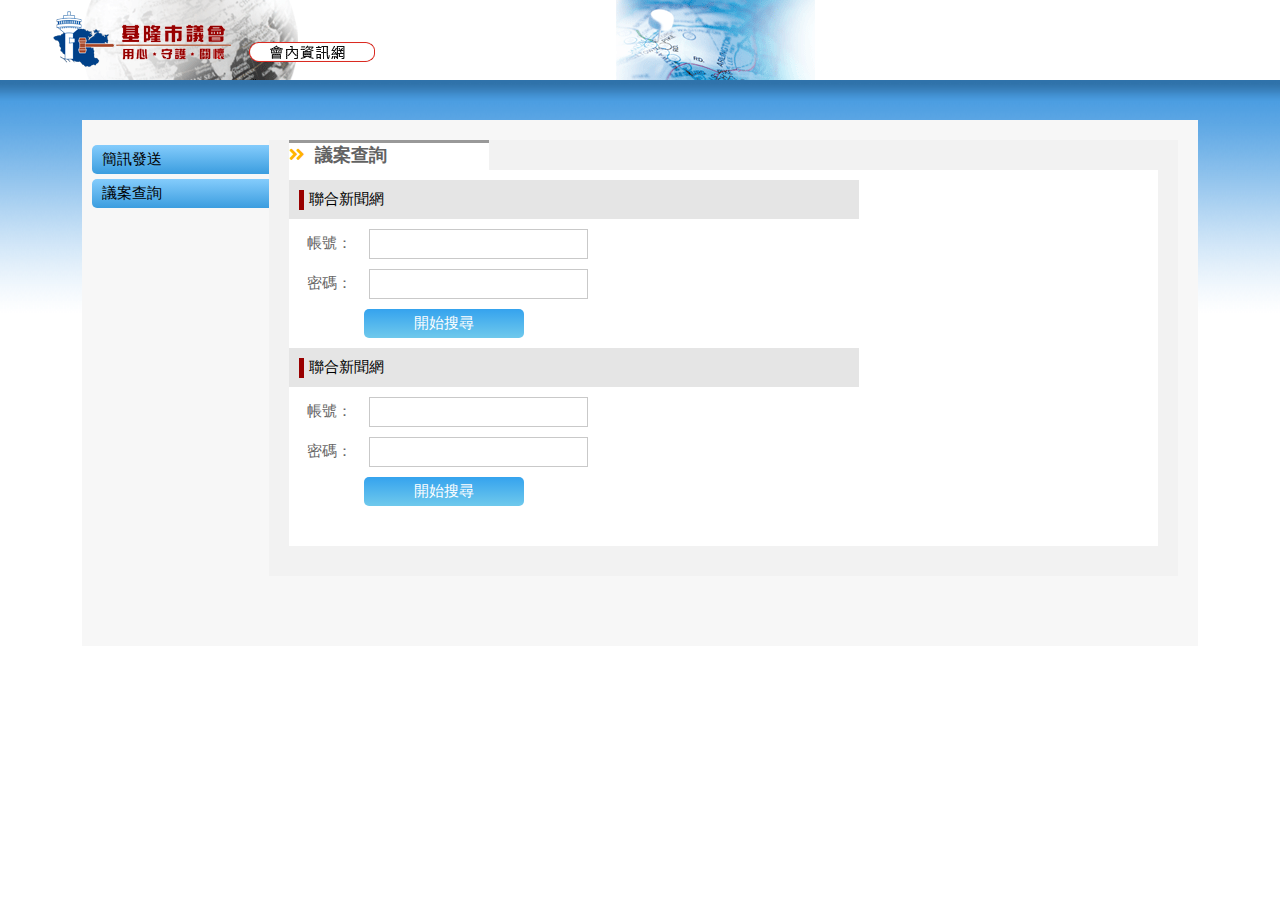
<file: index.html>
<!DOCTYPE html>
<head>
<meta charset="UTF-8">
<TITLE>基隆市議會會內資訊網</TITLE>
<link href="style.css" rel="stylesheet" type="text/css">
<link href="fontawesome/css/all.css" rel="stylesheet">

</head>
<body>
<div id="containe">

<div id="header"><img src="images/logo.png" class="logo"></div>

<div id="wrap">
<div id="bd">
<div id="index_left">
	<div class="menu">
    	<ul class="nav">
        	<li><a href="#">簡訊發送</a>

                
            </li>
            <li><a href="#">議案查詢</a>
            
            </li>
        </ul>
 
    </div>
    

</div>

<div id="index_content">
  <div class="content_area">
  	<div class="tb">
        <div class="ct_head">
            <div class="ct_head_title"><i class="fas fa-angle-double-right"></i>議案查詢</div>
         </div>
         <div class="news_log">
            <div class="news_log_title"><div class="square"></div>聯合新聞網</div>
            <div class="tb-line">
                <div class="tb-head">帳號：</div>
                <div class=""><input name="帳號" type="text"></div>
             </div>
              <div class="tb-line">
                <div class="tb-head">密碼：</div>
                <div class=""><input name="密碼" type="text"></div>
             </div>
            <div class="tb-bt">
                開始搜尋
            </div>
         </div>
          <div class="news_log">
            <div class="news_log_title"><div class="square"></div>聯合新聞網</div>
            <div class="tb-line">
                <div class="tb-head">帳號：</div>
                <div class=""><input name="帳號" type="text"></div>
             </div>
              <div class="tb-line">
                <div class="tb-head">密碼：</div>
                <div class=""><input name="密碼" type="text"></div>
             </div>
            <div class="tb-bt">
                開始搜尋
            </div>
         </div>
     </div>
  </div>

</div>
 
<div class="clearboth"></div>


</div>
</div>

</div>
</body>
</file>
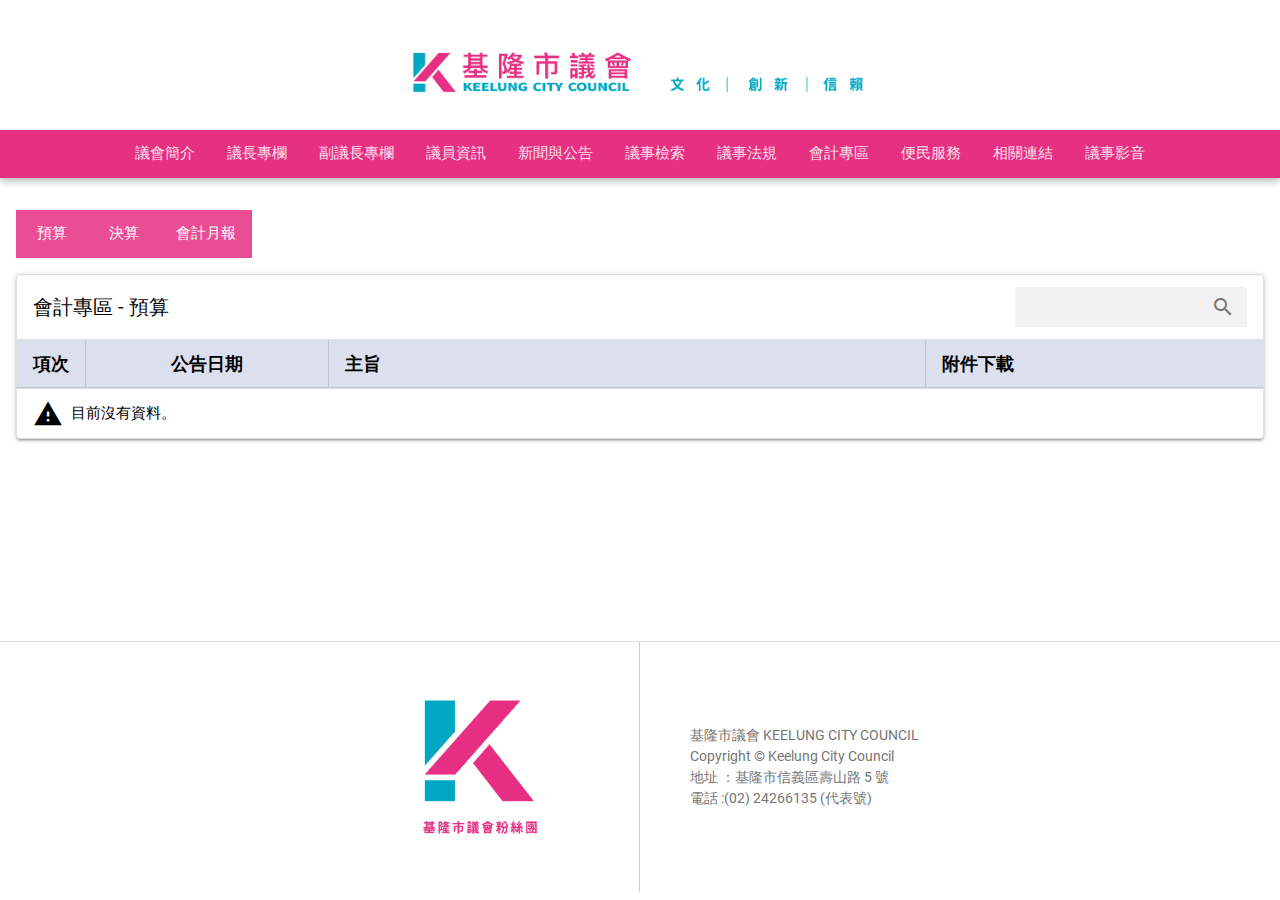
<file: acc/index.html>
<!DOCTYPE html><html><head><title>基隆市議會全球資訊網</title><meta charset=utf-8><meta name=description content=基隆市議會全球資訊網><meta name=format-detection content="telephone=no"><meta name=msapplication-tap-highlight content=no><meta name=viewport content="user-scalable=no,initial-scale=1,maximum-scale=1,minimum-scale=1,width=device-width"><link rel=icon type=image/png sizes=128x128 href=images/kmcico.png><link rel=icon type=image/png sizes=96x96 href=images/kmcico.png><link rel=icon type=image/png sizes=32x32 href=images/kmcico.png><link rel=icon type=image/png sizes=16x16 href=images/kmcico.png><link rel=icon type=image/ico href=favicon.ico><link href=css/vendor.02754c0e.css rel=stylesheet><link href=css/app.d867a379.css rel=stylesheet></head><body><div id=q-app></div><script src=js/vendor.87f13038.js></script><script src=js/app.136ea8ec.js></script></body></html>
</file>
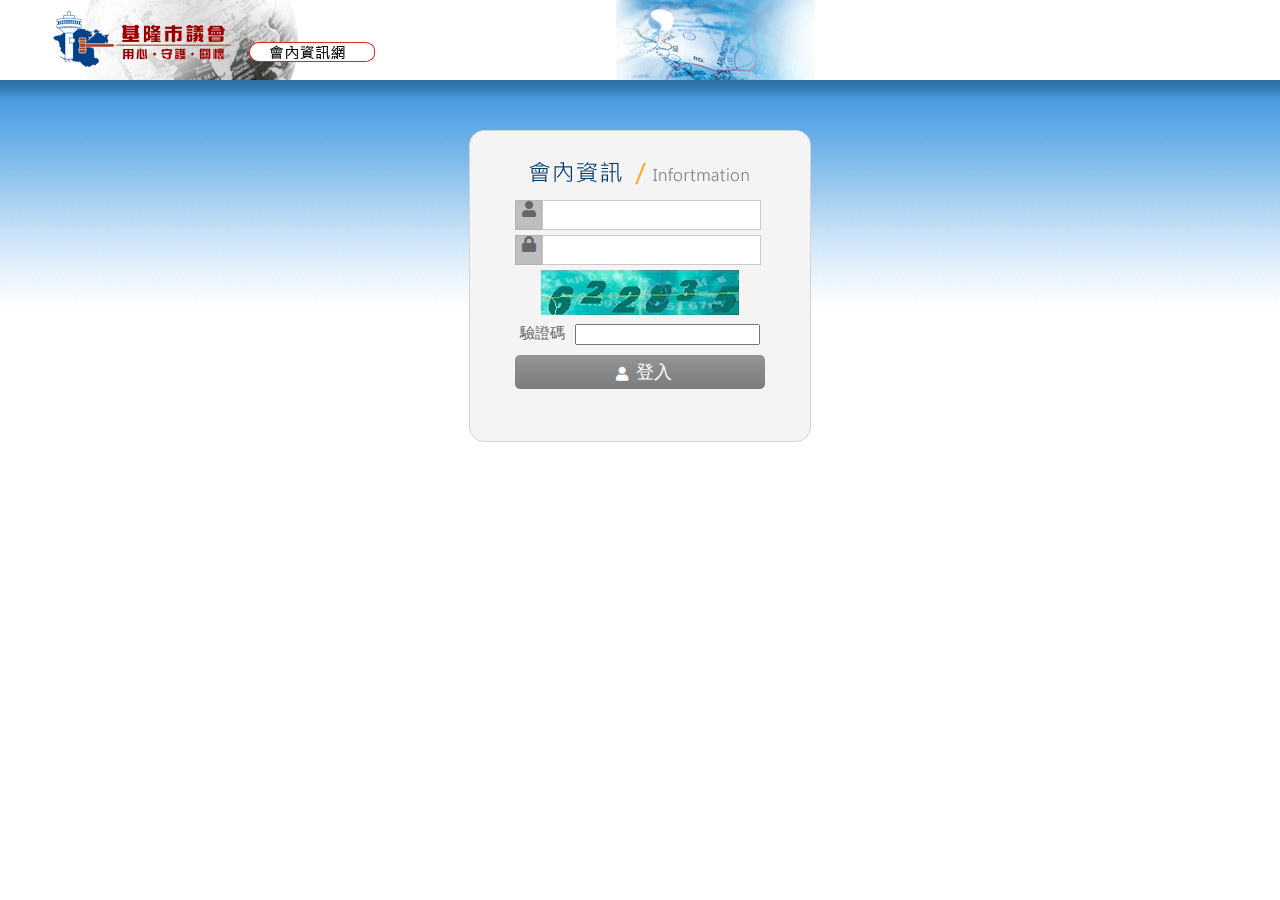
<file: login.html>
<!DOCTYPE html>
<head>
<meta charset="UTF-8">
<TITLE>基隆市議會會內資訊網</TITLE>
<link href="style.css" rel="stylesheet" type="text/css">
<link href="fontawesome/css/all.css" rel="stylesheet">

</head>
<body>
<div id="containe">

<div id="header"><img src="images/logo.png" class="logo"></div>

<div id="wrap">

<div id="content_log">
  <div class="log">
      <div align="center"><img src="images/log-title.png"></div>
	  <div class="form-line">
            <div class="log-headicon"><i class="fas fa-user"></i></div>
            <div class=""><input name="帳號" type="text"></div>
            
       </div>
      <div class="clearboth"></div>
      
      
      <div class="form-line">
            <div class="log-headicon"><i class="fas fa-lock"></i></div>
            <div class=""><input name="密碼" type="text"></div>    
             
      </div>
      <div class="clearboth"></div>
      <div><img src="images/ver.gif"></div>
      	  <div class="verification ">
            <div class="">驗證碼</div>
            <div class=""><input name="帳號" type="text"></div>
       </div>
       <div class="clearboth"></div>
       <div class="log-bt">
       <i class="fas fa-user"></i>登入
       </div>
  </div>

</div>
 <div class="clearboth"></div>



</div>

</div>
</body>
</file>
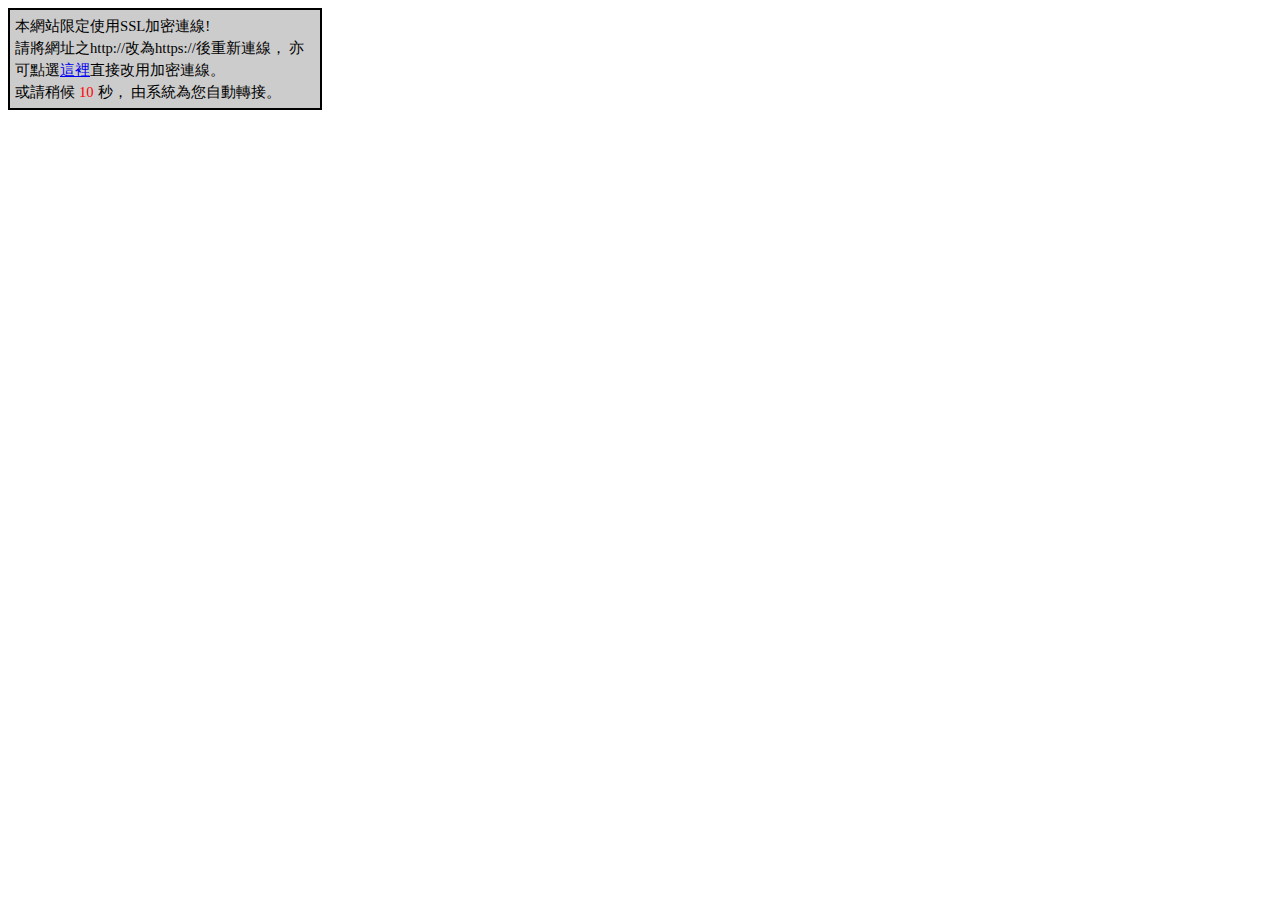
<file: inc/toSSL.html>
﻿<html><head><title>網頁需要安全連線</title>
<script type="text/javascript">
function showMsg() {
    var cnt = 10;
    var sslUrl = location.href.replace(/^http/i, "https");
    document.getElementById("lnkSSL").href = sslUrl;
    setInterval(function() {
        if (--cnt >= 0)
            document.getElementById("spnCountDown").innerHTML = cnt;
        else
            location.href = sslUrl;
    }, 1000);
}
</script>
<style type="text/css">
div 
{ 
    background-color: #cccccc; border: 2px solid black; 
    padding: 5px; width: 300px; line-height: 150%;
    font-size: 11pt;
}
#spnCountDown { color: red; padding: 4px; }
</style>
</head>
<body onload="showMsg();">
<div>
本網站限定使用SSL加密連線!<br />
請將網址之http://改為https://後重新連線，
亦可點選<a id="lnkSSL">這裡</a>直接改用加密連線。<br />
或請稍候<span id="spnCountDown">10</span>秒，
由系統為您自動轉接。
</div>
</body></html>
</file>
<file: style.css>
@charset "utf-8";
/* CSS Document */
body ,html{ margin: 0; padding: 0; height: 100%; border:none;font-family:Microsoft JhengHei,, 微軟正黑體, Arial,serif;background:#fff;color:#666;font-size:15px;}
#containe{width:100%;height:100%;
	margin:0px;
	padding:0px;
	}
.clearboth{clear:both;}
#header{
	background:url(images/header-bg.gif)top left #fff no-repeat;
	height:80px;
	width:100%;}
.logo{margin:10px 30px ;}

/*******login*******/
.log{background:#f4f4f4;border-radius:15px;width:300px;height:270px;margin:30px auto;border:solid 1px #d3d3d3;padding:20px;text-align:center;}
.log>div{margin:5px auto;}
.form-line{height:30px;vertical-align:middle;text-align:center;width:250px;}
.form-line div{float:left;}
.form-line input{line-height:26px;padding-left:5px;;border:solid 1px #c9c9c9;width:210px;}
.log-headicon{width:25px;height:28px !important;font-size:16px;text-align: center;background:#bebebe;border:solid 1px #b3b3b3;}
.verification{width:250px;}
.verification div{float:left;margin:0px 5px;}
.log-bt{font-size:18px;color:#FFF;padding:5px;margin:15px auto !important;text-align:center;border-radius:5px;background: linear-gradient(to bottom, #959595,  #7b7b7b);width:240px;}
.log-bt i{font-size:14px;vertical-align:middle;margin:0px 8px;}
/*****index********/
#wrap{margin:0px;padding:20px 20px;background:url(images/body-bg.gif)top left #fff repeat-x;}
#bd{width:90%;margin:20px auto;background:#f7f7f7;padding-bottom:30px;}

#index_left{width:15%;float:left; box-sizing: border-box;}
#content_log{margin:0px auto;float:left;width: 100%;}
#index_content{margin:0px;float:left;padding:20px; box-sizing: border-box;width:85%; }

.menu{width:200px;padding:20px 10px;}
.menu a{color:#000000;text-decoration:none;}
.menu a:hover{color:#0151f5;}
.nav{border-radius:5px;font-size:15px;padding:10px 10px;margin:5px 0px;} 
.nav li{diaplsy:block;margin:5px 0px;padding:5px 30px 5px 10px;background: linear-gradient(to bottom, #84ccfc,  #3b9ddf);border-radius:5px;width:150px;}
#index_left ul{list-style:none;margin:0px;padding:0px;}
.content_area{width:100%;margin-bottom: 20px;padding:0px 20px 30px 20px;box-sizing: border-box;background: #f2f2f2;}
.ct_head{height:30px;width:100%;background: #f2f2f2;}
.ct_head_title{height:30px;color:#626262;font-size:18px;font-weight:bold;background:#fff;width:200px;border-top:solid 3px #999;}
.ct_head_title i{color:#ffb400;padding-right:10px;}
.news_log{width:100%;}
.news_log>div{margin:10px 0px;}
.news_log_title{background:#e5e5e5;width:550px;padding:10px;color:#000;font-size:15px;}
.square{background:#900;float:left;width:5px;height:20px;margin-right:5px;}
.tb{background: #fff;padding-bottom:30px;}
.tb-line{height:30px;vertical-align:middle;text-align:center;}
.tb-line div{float:left;}
.tb-line input{line-height:26px;padding-left:5px;;border:solid 1px #c9c9c9;width:210px;}
.tb-head{width:70px;padding:5px;}
.tb-bt{font-size:15px;color:#FFF;padding:5px;text-align:center;border-radius:5px;background: linear-gradient(to bottom, #35a3ee,  #6fc9ec);width:150px;margin-left:75px !important;}
</file>
